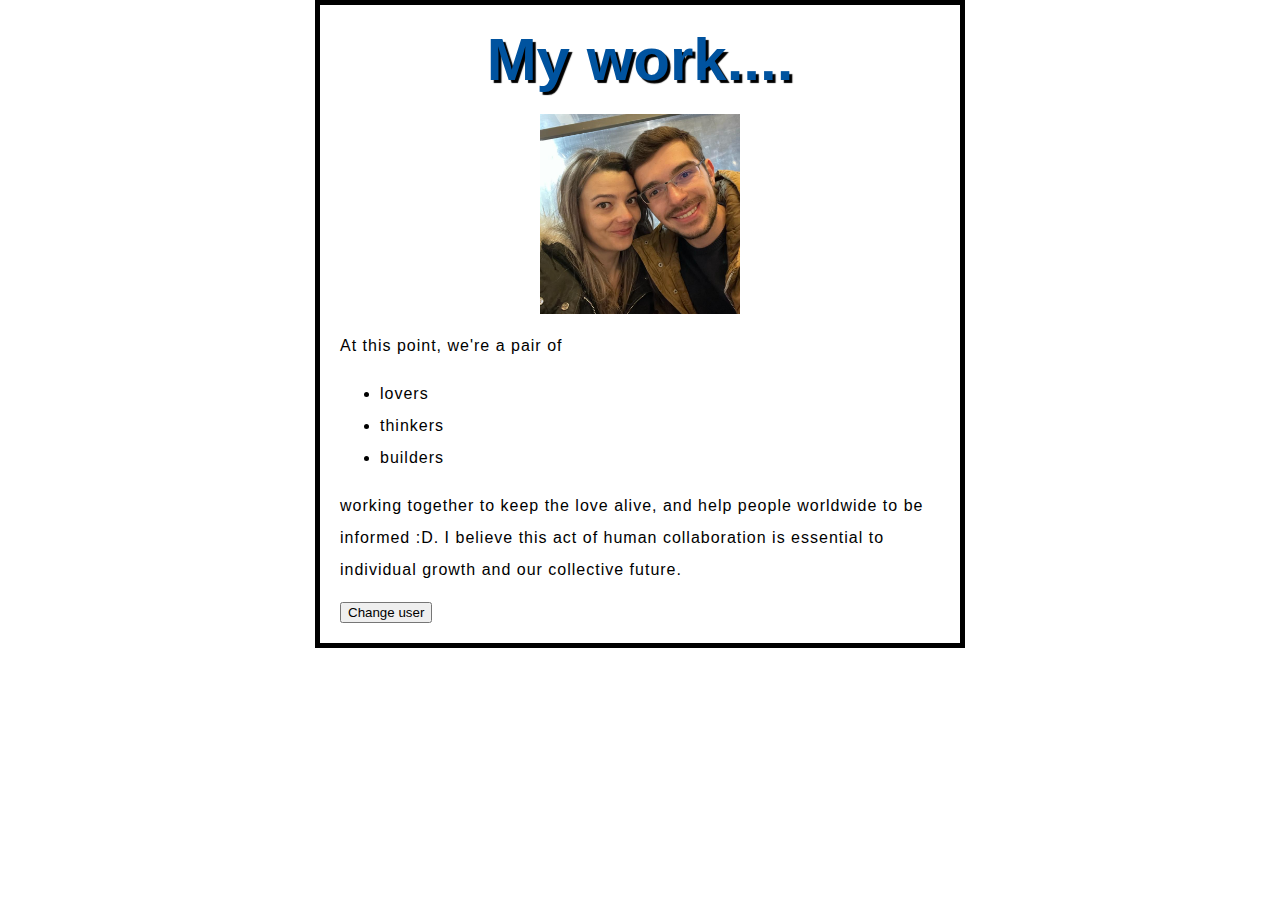
<file: index.html>
<!DOCTYPE html>
<html lang="en-US">
  <head>
      <meta charset="UTF-8"/>
      <meta http-equiv="X-UA-Compatible" content="IE=edge">
      <meta name="viewport" content="width=device-width" />
      <title>My love page</title>
      <link href="styles/style.css" rel="stylesheet" />
  </head>
    <body>
      <h1>My work....</h1>
      <img src="Images/we.jpg" alt="My test image"/>
<!-- 
      <p>This is a paragraph</p> 
      <p>My cat is <strong>very</strong> grumpy.(Another paragraph)</p>

      4 from 6 heading levels
      <h1>My main title</h1>
      <h2>My top level heading</h2>
      <h3>My subheading</h3>
      <h4>My sub-subheading</h4> 
-->
<!--Lists-->
      <p>At this point, we're a pair of</p>

        <ul>
          <li>lovers</li>
          <li>thinkers</li>
          <li>builders</li>
        </ul>

      <p>working together to keep the love alive, and help people worldwide to be informed :D.
        I believe this act of human collaboration is essential to individual growth and our collective future.</p>
 <!--Link  
      <a href="https://www.google.ro/"> bla bla Google</a>
      <link
  href="https://fonts.googleapis.com/css?family=Open+Sans"
  rel="stylesheet" />
-->
<button>Change user</button>
<script src="scripts/main.js"></script>

    </body>
</html>
</file>
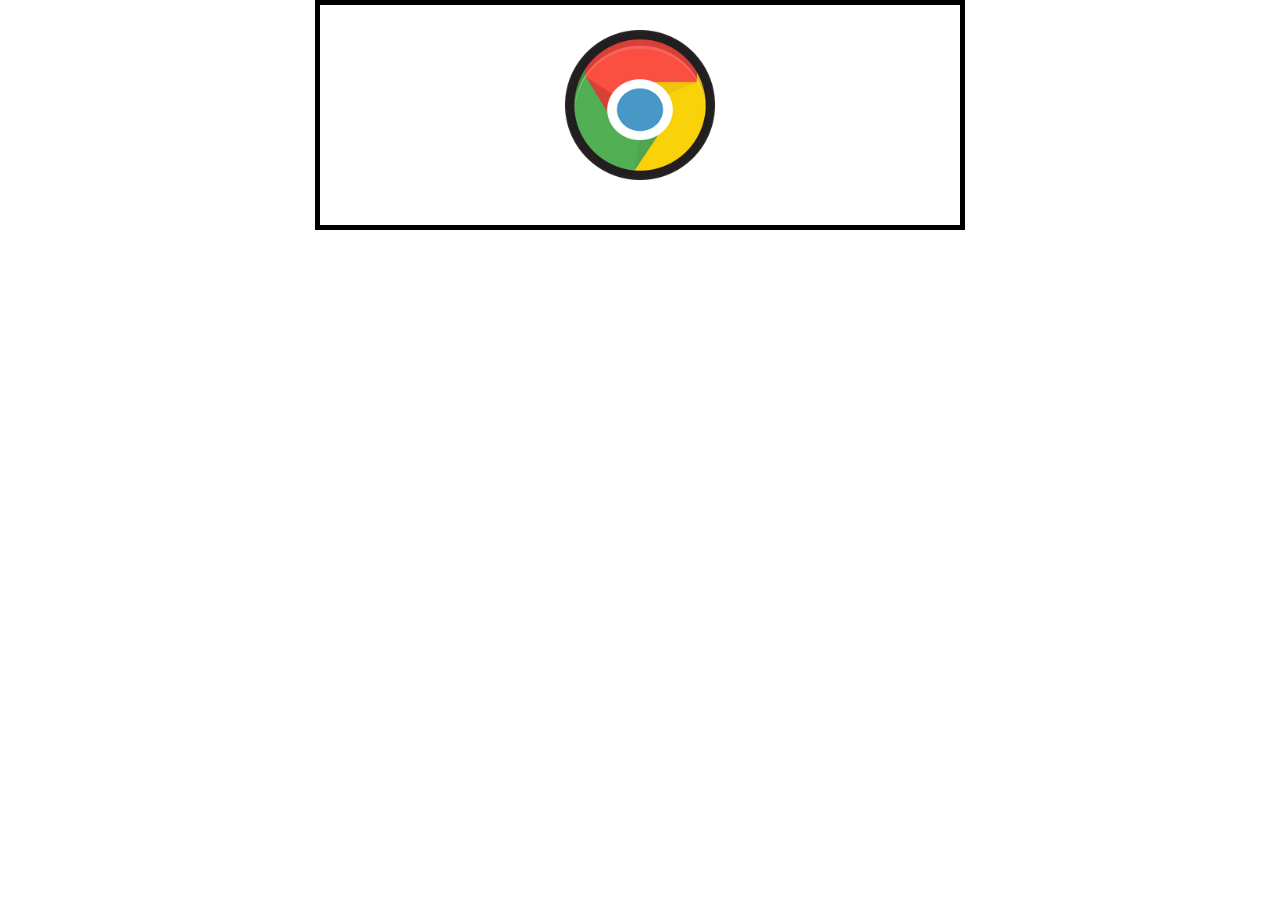
<file: mywork.html>
<!DOCTYPE html>
<html lang="en-US">
<head>
    <meta charset="UTF-8"/>
    <meta http-equiv="X-UA-Compatible" content="IE=edge">
    <meta name="viewport" content="width=device-width, initial-scale=1.0"/>
    <title>My test page</title>
    <link href="styles/style.css" rel="stylesheet" />
    <link href="https://fonts.googleapis.com/css2?family=Roboto:wght@100&display=swap" 
    rel="stylesheet">
</head>
<body>
    <img src="Images/chrome.jpg" alt="My test image"/>
    <!--<p>This is a single paragraph</p> */-->   
    <script src="scripts/main.js"></script>
</body>
</html>
</file>
<file: styles/style.css>
html {
    font-size: 10px; /* px means "pixels": the base font size is now 10 pixels high */
    font-family: "Open Sans", sans-serif; /* this should be the rest of the output you got from Google Fonts */
  }
/*--------------------------------------------------------------------- */
  h1 {
    font-size: 60px;
    text-align: center;
  }
  /*--------------------------------------------------------------------- */
  p,
  li {
    font-size: 16px;
    line-height: 2;
    letter-spacing: 1px;
  }
/*
  html {
    background-color: #8baccb;
  }
*/
/*--------------------------------------------------------------------- */
  body {
    width: 600px;
    margin: 0 auto;
    padding: 0 20px 20px 20px;
    border: 5px solid black;
  }
  /*--------------------------------------------------------------------- */
  h1 {
    margin: 0;
    padding: 20px 0;
    color: #00539f;
    text-shadow: 3px 3px 1px black;
  }
  /*--------------------------------------------------------------------- */
  img {
    display: block;
    margin: 0 auto;
    width: 200px;
    height: 200px;
    object-fit: cover;
  }
  
  h1 {
    margin: 0;
    padding: 20px 0;
    color: #00539f;
    text-shadow: 3px 3px 1px black;
  }
</file>
